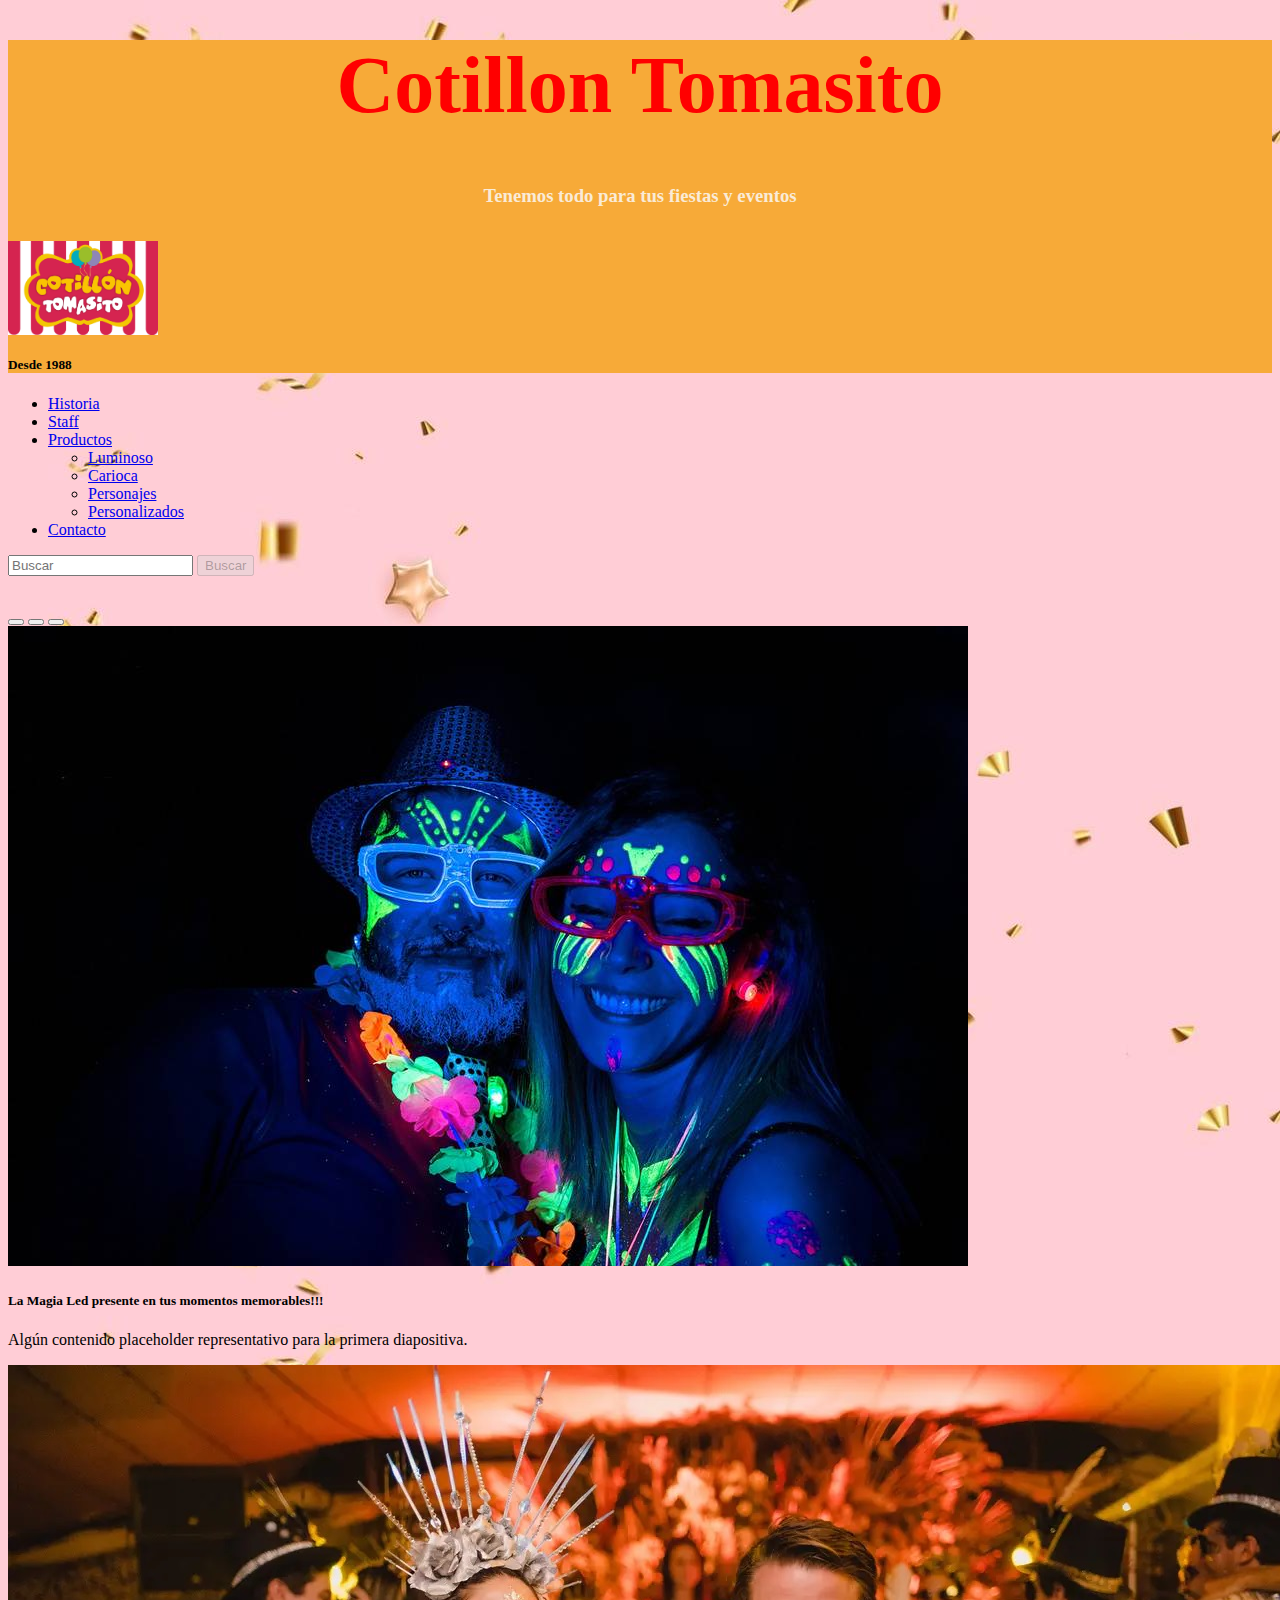
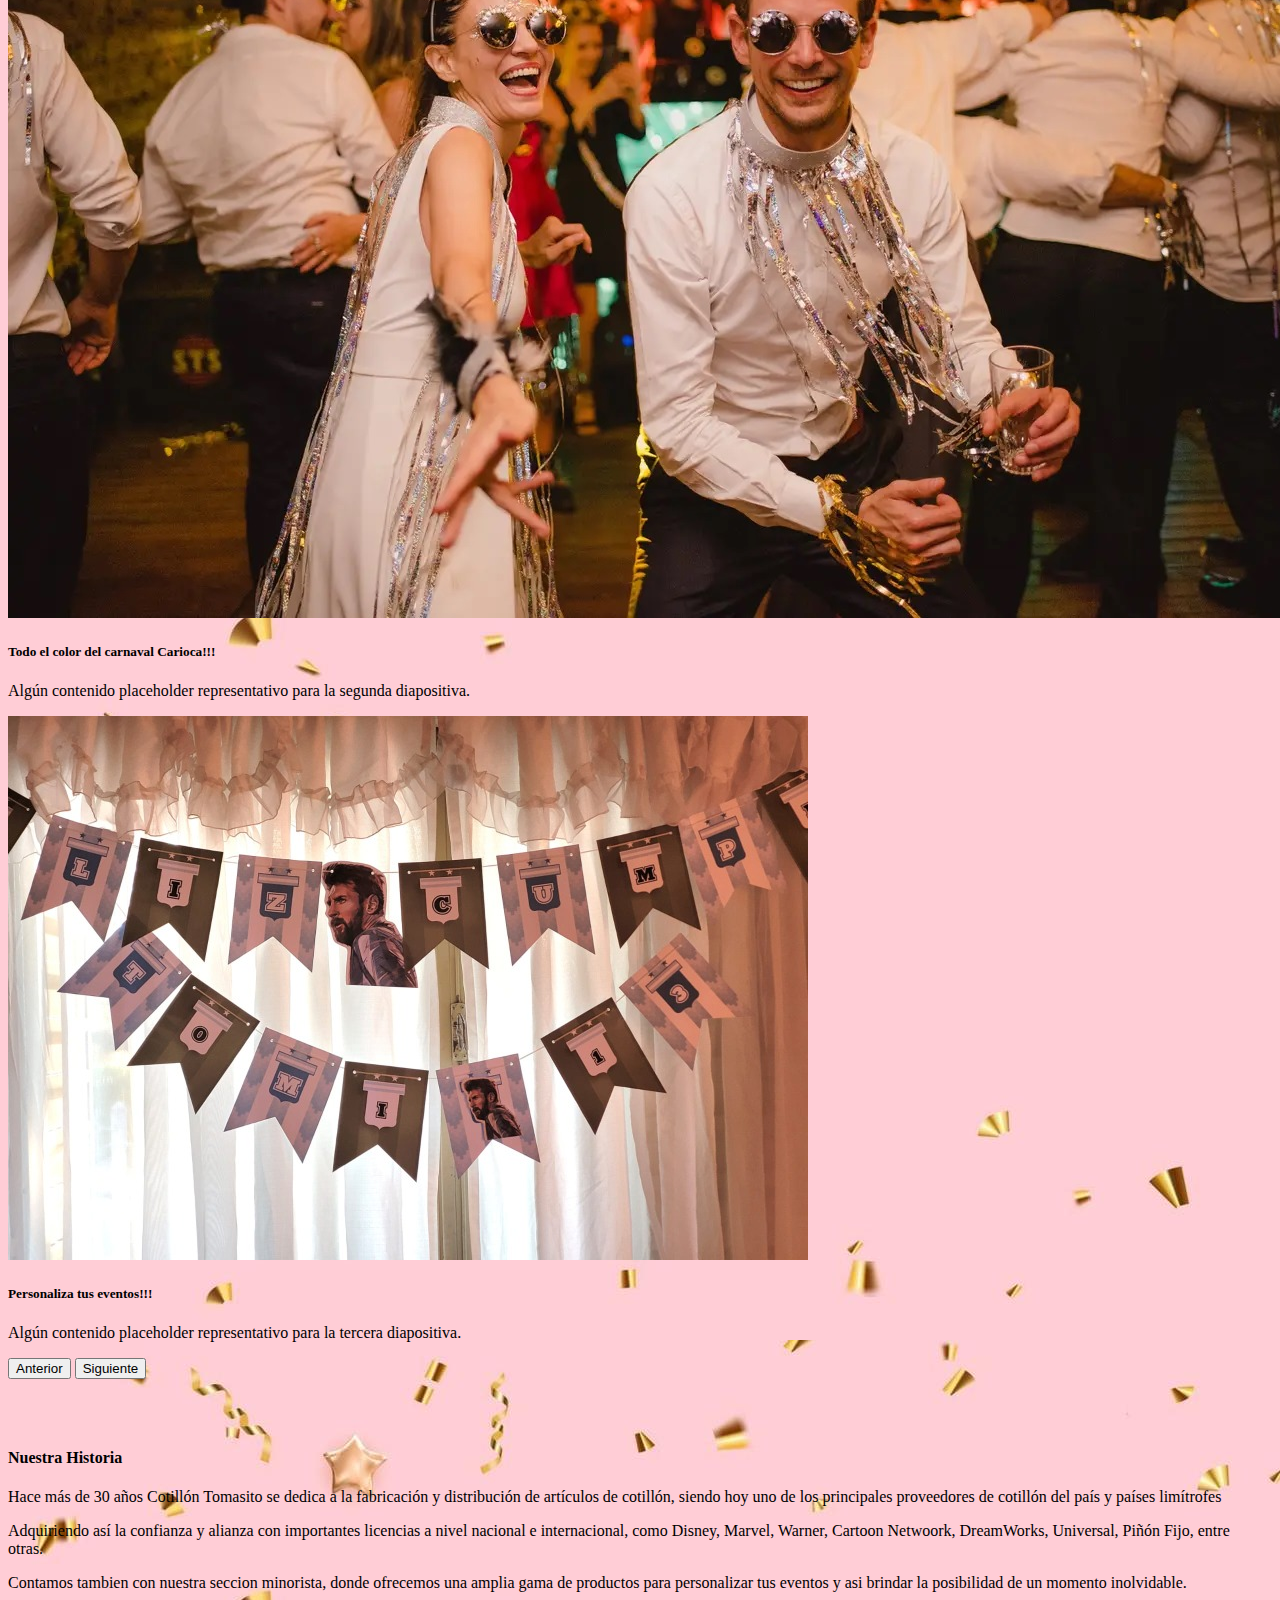
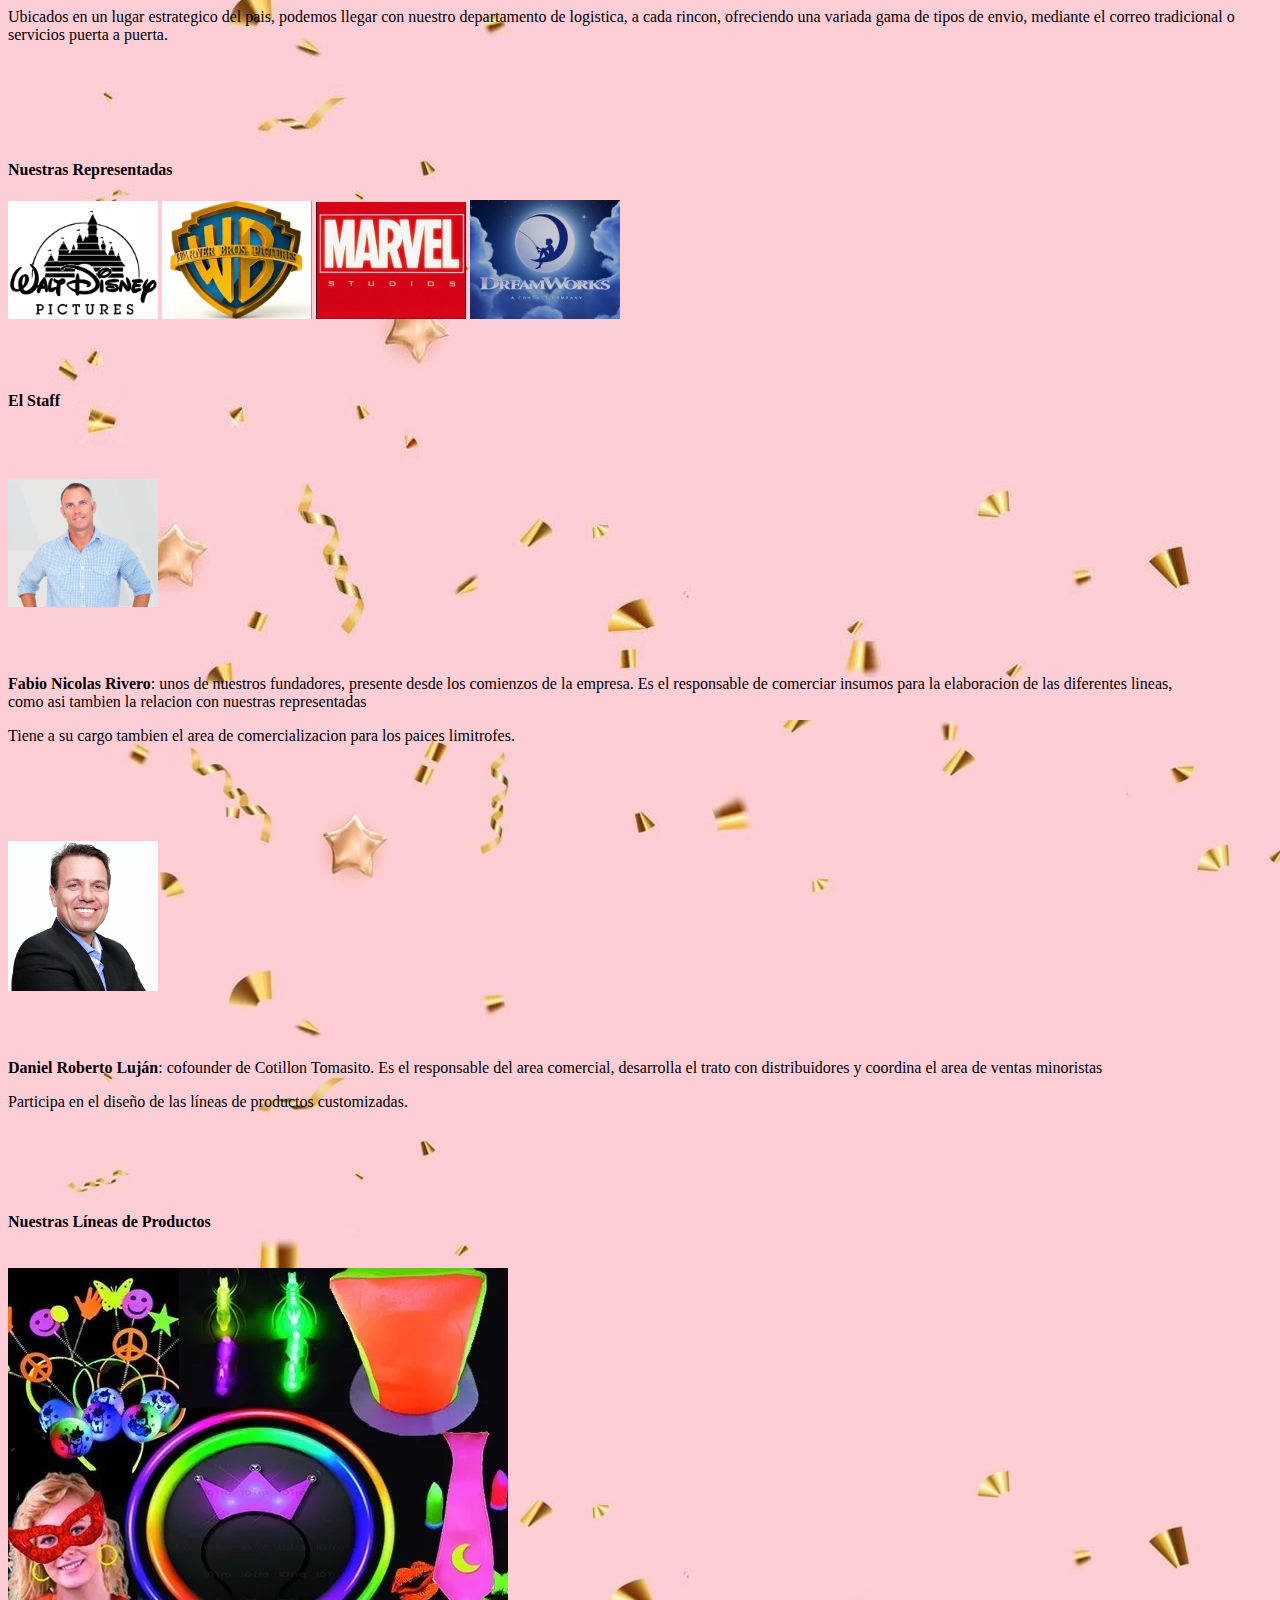
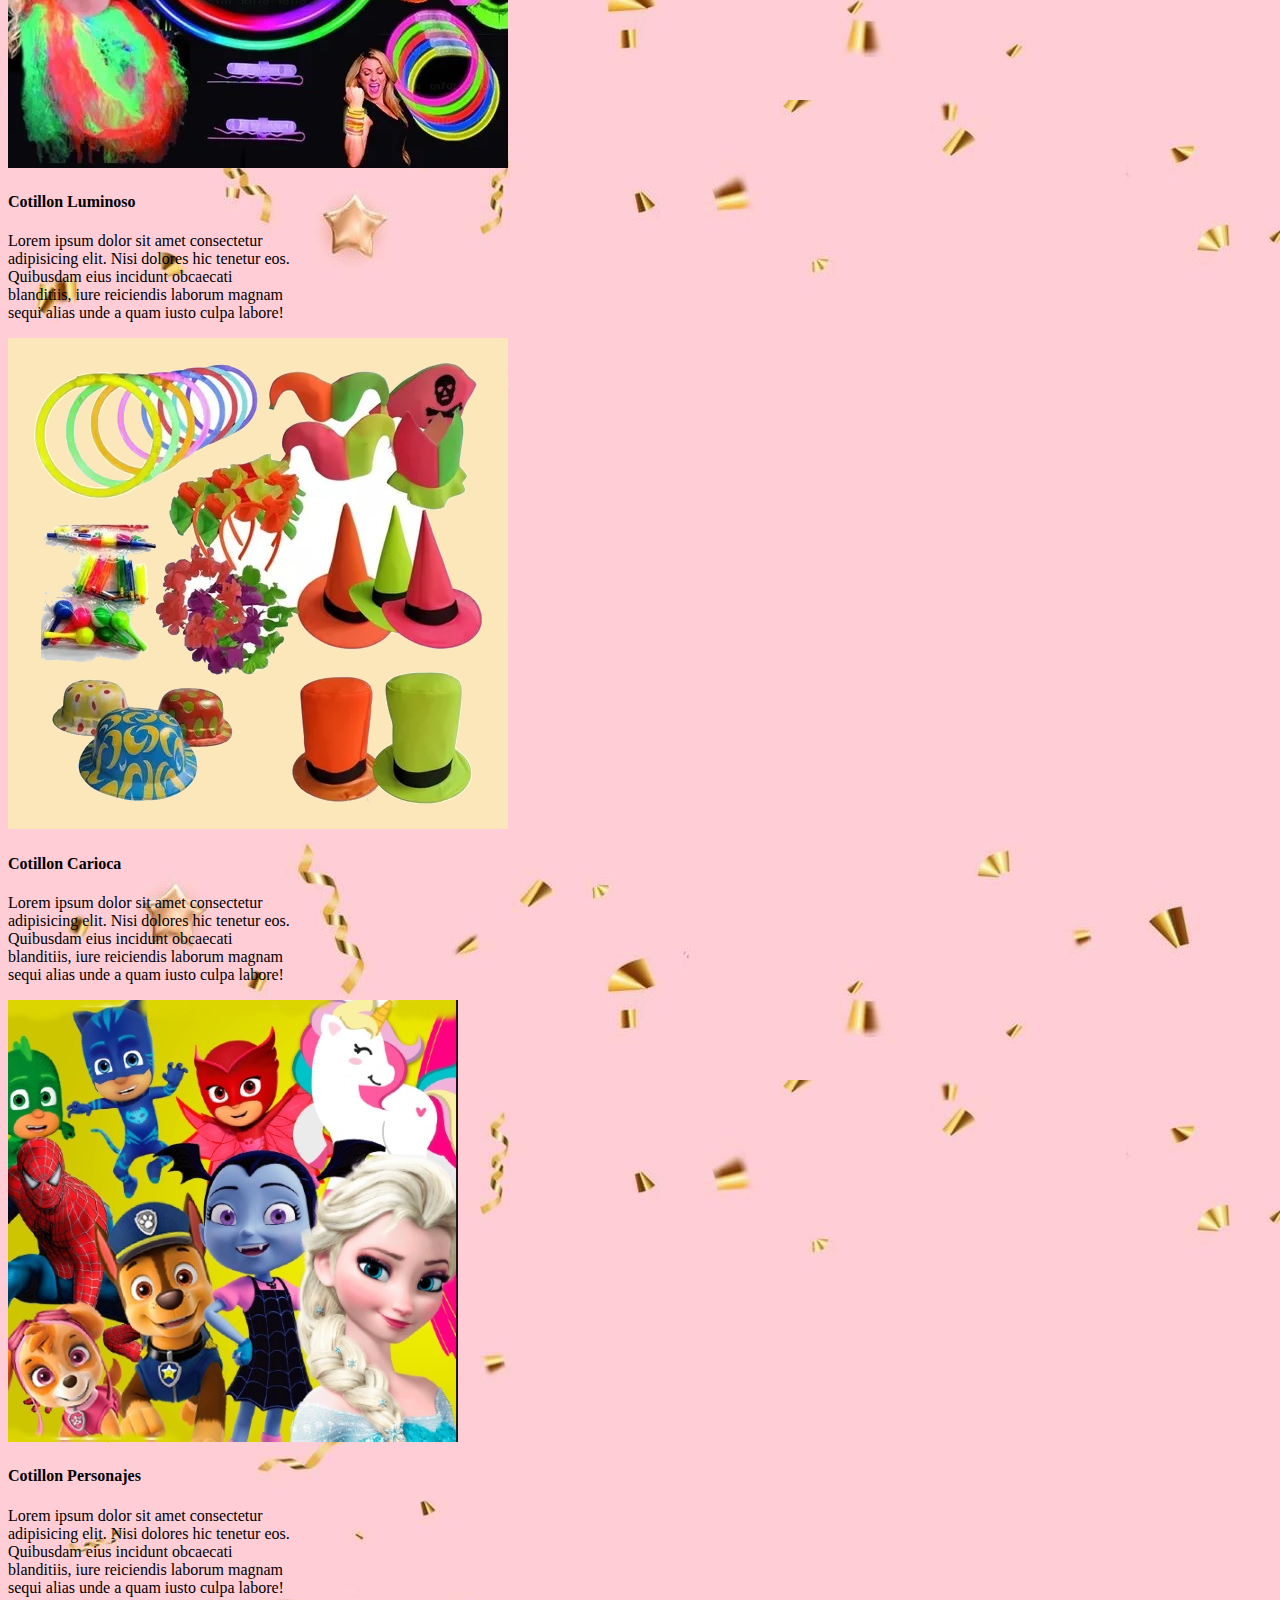
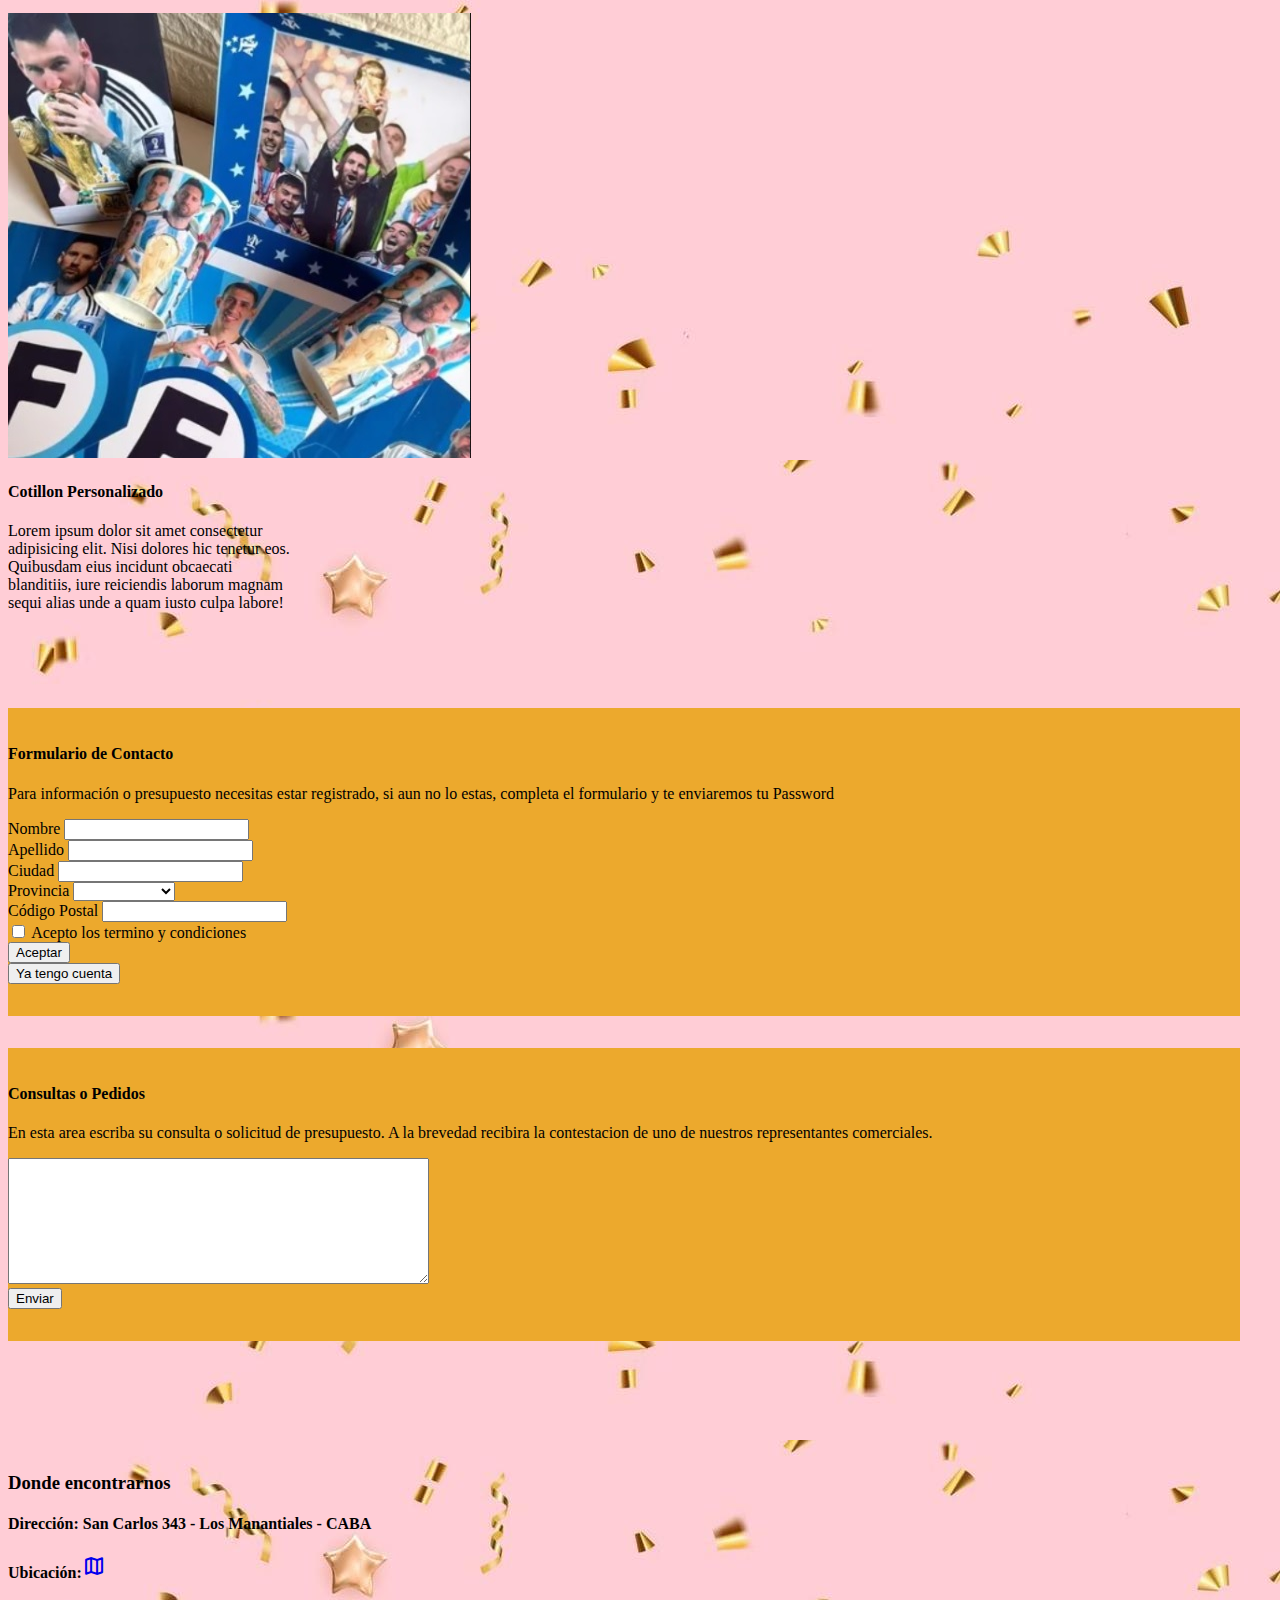
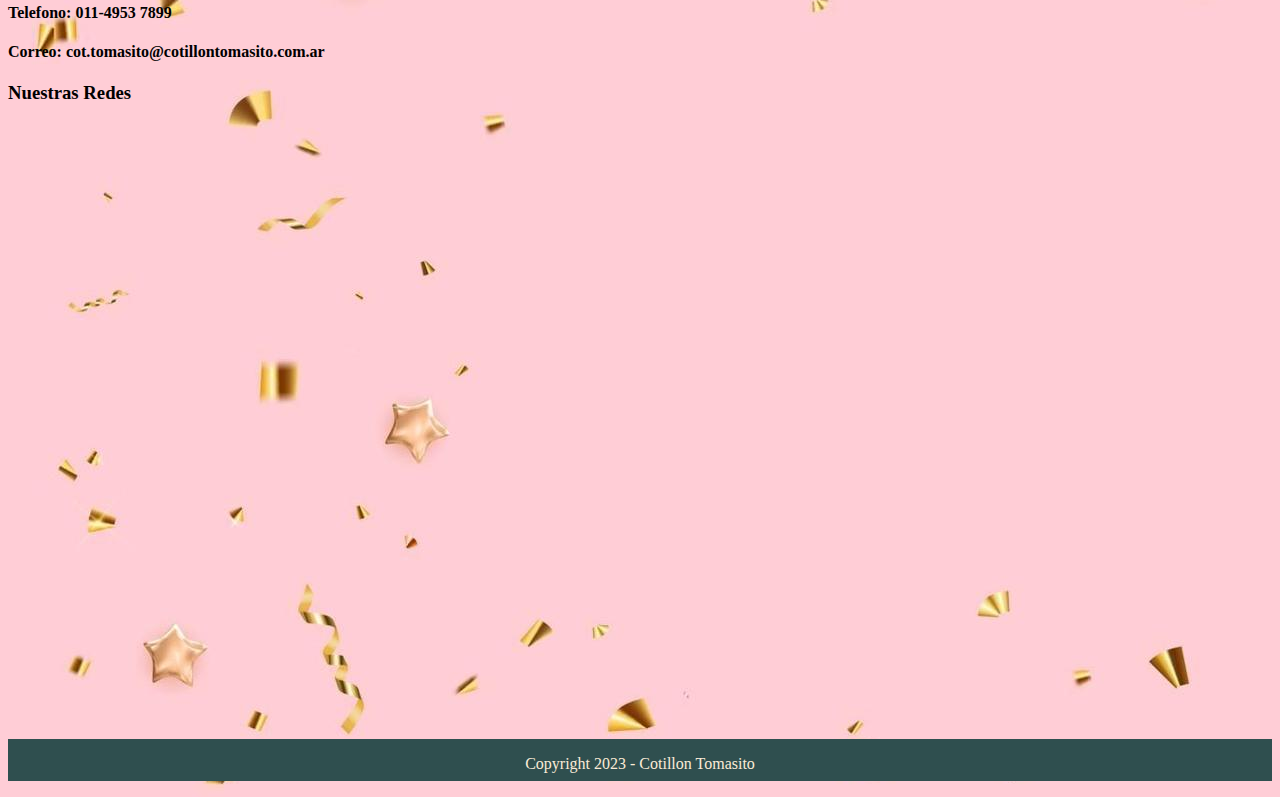
<file: grupo5_trabajo final/index.html>
<!DOCTYPE html>
<html lang="en">
<head>
    <meta charset="UTF-8">
    <meta http-equiv="X-UA-Compatible" content="IE=edge">
    <meta name="viewport" content="width=device-width, initial-scale=1.0">
    <title>Cotillon Tomasito</title>
    <link href="https://cdn.jsdelivr.net/npm/bootstrap@5.0.2/dist/css/bootstrap.min.css" rel="stylesheet" integrity="sha384-EVSTQN3/azprG1Anm3QDgpJLIm9Nao0Yz1ztcQTwFspd3yD65VohhpuuCOmLASjC" crossorigin="anonymous">
    <link rel="icon" type="image/x-icon" href="imagenes\Icono-Cotillon (1).png">
    <link rel="stylesheet" href="estilos.css">
    <link rel="stylesheet" href="https://maxst.icons8.com/vue-static/landings/line-awesome/line-awesome/1.3.0/css/line-awesome.min.css">  
    <link rel="stylesheet" href="https://fonts.googleapis.com/css2?family=Material+Symbols+Outlined:opsz,wght,FILL,GRAD@48,400,0,0" />
</head>


<body class="body">
    <header><!--cabezal de la pagina-->      
        <div class="container ">
            <div id="bg_titulos" class="row">
                <div class="col-md-10">  
                    <h1 id="titulo">Cotillon Tomasito</h1>
                    <h3 id="subtitulo">Tenemos todo para tus fiestas y eventos</h3>
                </div>
                <div class="col-md-2">
                    <div class="container">
                        <div class="row">
                            <img id="titulo_imagen" src="imagenes\01 cotillon tomasito logo 2.jpg" width="150rem"alt="icono cotillon" margin="margin-auto">
                        </div>
                        <div class="row margin-auto">
                            <h5>Desde 1988</h5>
                        </div>   
                    </div>   
                </div>      
            </div>
            
            <div class="row"><!--menu de prueba-->
                <nav class="navbar navbar-expand-lg navbar-light bg-light">
                    <div class="container-fluid col-md-11">
                      
                      <div class="collapse navbar-collapse" id="navbarScroll">
                        <ul class="navbar-nav me-auto my-2 my-lg-0 navbar-nav-scroll" style="--bs-scroll-height: 100px;">
                          <li class="nav-item">
                            <a class="nav-link active" aria-current="page" href="#historia">Historia</a>
                          </li>
                          <li class="nav-item">
                            <a class="nav-link active" href="#staff">Staff</a>
                          </li>
                          <li class="nav-item dropdown">
                            <a class="nav-link dropdown-toggle active" href="#" id="navbarScrollingDropdown" role="button" data-bs-toggle="dropdown" aria-expanded="false">
                              Productos
                            </a>
                            <ul class="dropdown-menu" aria-labelledby="navbarScrollingDropdown">
                              <li><a class="dropdown-item" href="#lineas1">Luminoso</a></li>
                              <li><a class="dropdown-item" href="#lineas1">Carioca</a></li>
                              <li><a class="dropdown-item" href="#lineas2">Personajes</a></li>
                              <li><a class="dropdown-item" href="#lineas2">Personalizados</a></li>
                            </ul>
                          </li>
                          <li class="nav-item">
                            <a class="nav-link active" href="#formcontactos_1">Contacto</a>
                          </li>
                        </ul>
                        <form class="d-flex" role="search">
                          <input class="form-control me-2" type="search" placeholder="Buscar" aria-label="Buscar">
                          <button class="btn btn-outline-success" type="submit" disabled>Buscar</button>
                        </form>
                      </div>
                    </div>
                    <div id="linksarrib" class="container col-md-1"><!--prueba-->
                        <div class="col">
                            <a href="https://twitter.com/i/flow/login?input_flow_data=%7B%22requested_variant%22%3A%22eyJsYW5nIjoiZW4ifQ%3D%3D%22%7D" target="_blank"><i class="lab la-twitter"></i></a>
                        </div>
                        <div class="col">
                            <a href="https://www.facebook.com/" target="_blank"><i class="lab la-facebook-f"></i></a>
                        </div>
                        <div class="col">
                            <a href="https://www.linkedin.com/" target="_blank"><i class="lab la-linkedin-in"></i></a>
                        </div> 
                    </div>
                  </nav>               
            </div>
            </div>        
        </div>    
    </header>


    <main class="container">
        <section id="seccion0"><!--carrusel de imagenes-->
            <div class="row">
                <div class="col-lg-2"></div>
                <div class="col-lg-8">
                    <div id="carouselExampleCaptions" class="carousel slide width:300px" data-bs-ride="carousel">
                        <div class="carousel-indicators">
                            <button type="button" data-bs-target="#carouselExampleCaptions" data-bs-slide-to="0" class="active" aria-current="true" aria-label="Slide 1"></button>
                            <button type="button" data-bs-target="#carouselExampleCaptions" data-bs-slide-to="1" aria-label="Slide 2"></button>
                            <button type="button" data-bs-target="#carouselExampleCaptions" data-bs-slide-to="2" aria-label="Slide 3"></button>
                        </div>
                        <div class="carousel-inner">
                            <div class="carousel-item active">
                                <img src="imagenes\cotillon led.jpeg" class="d-block w-100" alt="cotillon led">
                                <div class="carousel-caption d-none d-md-block">
                                    <h5>La Magia Led presente en tus momentos memorables!!!</h5>
                                    <p>Algún contenido placeholder representativo para la primera diapositiva.</p>
                                </div>
                            </div>
                        <div class="carousel-item">
                                <img src="imagenes\cotillon carioca.jpg" class="d-block w-100" alt="cotillon carioca">
                                <div class="carousel-caption d-none d-md-block">
                                    <h5>Todo el color del carnaval Carioca!!!</h5>
                                    <p>Algún contenido placeholder representativo para la segunda diapositiva.</p>
                                </div>
                            </div>
                        <div class="carousel-item">
                                <img src="imagenes\cotillon customizado.jpg" class="d-block w-100" alt="cotillon personalizado">
                                <div class="carousel-caption d-none d-md-block">
                                    <h5>Personaliza tus eventos!!!</h5>
                                    <p>Algún contenido placeholder representativo para la tercera diapositiva.</p>
                                </div>
                            </div>
                        </div>
                        <button class="carousel-control-prev" type="button" data-bs-target="#carouselExampleCaptions" data-bs-slide="prev">
                            <span class="carousel-control-prev-icon" aria-hidden="true"></span>
                            <span class="visually-hidden">Anterior</span>
                        </button>
                        <button class="carousel-control-next" type="button" data-bs-target="#carouselExampleCaptions" data-bs-slide="next">
                            <span class="carousel-control-next-icon" aria-hidden="true"></span>
                             <span class="visually-hidden">Siguiente</span>
                        </button>
                        </div>
                    </div>
                <div class="col-lg-2"></div>

            </div>    
        </section>

        <section id="seccion1" class="row"><!--presentacion-historia-->
            <div id="seccion1_1" class="col-lg-8">
                <h4 id="historia">Nuestra Historia</h4>
                <p>Hace más de 30 años Cotillón Tomasito se dedica a la fabricación y distribución de artículos de cotillón, siendo hoy uno de los principales proveedores de cotillón del país y países limítrofes</p>
                <p>Adquiriendo así la confianza y alianza con importantes licencias a nivel nacional e internacional, como Disney, Marvel, Warner, Cartoon Netwoork, DreamWorks, Universal, Piñón Fijo, entre otras. </p>
                <p>Contamos tambien con nuestra seccion minorista, donde ofrecemos una amplia gama de productos para personalizar tus eventos y asi brindar la posibilidad de un momento inolvidable.</p>
                <p>Ubicados en un lugar estrategico del pais, podemos llegar con nuestro departamento de logistica, a cada rincon, ofreciendo una variada gama de tipos de envio, mediante el correo tradicional o servicios puerta a puerta.</p>               
            </div>
            <div id="representadas" class="col-lg-4 ">
                <h4>Nuestras Representadas</h4>
                <img src="imagenes\disney.jpg" alt="logo disney" width="150px">
                
                <img src="imagenes\warner bros.jpg" alt="logo warner" width="150px">
                <img src="imagenes\marvel.jpg" alt="logo marvel" width="150px">
                <img src="imagenes\dreamworks.jpg" alt="logo dreamworks" width="150px">
            </div>
        </section>

        <section id="seccion1_2" class="row"><!--presentacion de los integrantes-->
            <h4 id="staff">El Staff</h4>
            <div id="representadas" class="col-lg-2 ">
                
                <img src="imagenes\perfil1.png" alt="perfil1" width="150px">
                
            </div>
            <div id="seccion1_1" class="col-lg-10">
                
                <p><strong>Fabio Nicolas Rivero</strong>: unos de nuestros fundadores, presente desde los comienzos de la empresa. Es el responsable de comerciar insumos para la elaboracion de las diferentes lineas, como asi tambien la relacion con nuestras representadas</p>
                <p>Tiene a su cargo tambien el area de comercializacion para los paices limitrofes. </p>
                              
            </div>
            <div id="representadas" class="col-lg-2 ">
                
                <img src="imagenes\perfil2.png" alt="perfil2" width="150px">
                
            </div>
            <div id="seccion1_1" class="col-lg-10">
                <p><strong>Daniel Roberto Luján</strong>: cofounder de Cotillon Tomasito. Es el responsable del area comercial, desarrolla el trato con distribuidores y coordina el area de ventas minoristas</p>
                <p>Participa en el diseño de las líneas de productos customizadas. </p>
                                     
            </div>
        </section>

        <section id="seccion2"><!-- presentacion de productos-->
            <h4>Nuestras Líneas de Productos</h4>
            <div class="container">
                <div class="row">
                    <div class="col-md-2"></div>
                    <div class="col-md-4">
                        <div id="lineas1" class="card" style="width: 18rem;">
                            <img src="imagenes\luminoso.jpg" class="card-img-top" alt="Cotillon Luminoso y led">
                            <div class="card-body">
                                <h4>Cotillon Luminoso</h4>
                              <p class="card-text ">Lorem ipsum dolor sit amet consectetur adipisicing elit. Nisi dolores hic tenetur eos. Quibusdam eius incidunt obcaecati blanditiis, iure reiciendis laborum magnam sequi alias unde a quam iusto culpa labore!</p>
                            </div>
                        </div>
                    </div>
                    <div class="col-md-4">
                        <div class="card" style="width: 18rem;">
                            <img src="imagenes\carioca.jpg" class="card-img-top" alt="Cotillon carioca">
                            <div class="card-body">
                                <h4>Cotillon Carioca</h4>
                              <p class="card-text">Lorem ipsum dolor sit amet consectetur adipisicing elit. Nisi dolores hic tenetur eos. Quibusdam eius incidunt obcaecati blanditiis, iure reiciendis laborum magnam sequi alias unde a quam iusto culpa labore!</p>
                            </div>
                        </div>   
                    </div>
                    <div class="col-md-2"></div>
                    
                </div>
                <div class="row">
                    <div class="col-md-2"></div>
                    <div class="col-md-4">
                        <div id="lineas2" class="card" style="width: 18rem;">
                            <img src="imagenes\personajes.jpg" class="card-img-top" alt="personajes">
                            <div class="card-body">
                                <h4>Cotillon Personajes</h4>
                              <p class="card-text">Lorem ipsum dolor sit amet consectetur adipisicing elit. Nisi dolores hic tenetur eos. Quibusdam eius incidunt obcaecati blanditiis, iure reiciendis laborum magnam sequi alias unde a quam iusto culpa labore!</p>
                            </div>
                        </div>
                    </div>
                    <div class="col-md-4">
                        <div class="card" style="width: 18rem;">
                            <img src="imagenes\personalizado.jpg" class="card-img-top" alt="personalizado">
                            <div class="card-body">
                                <h4>Cotillon Personalizado</h4>
                              <p class="card-text">Lorem ipsum dolor sit amet consectetur adipisicing elit. Nisi dolores hic tenetur eos. Quibusdam eius incidunt obcaecati blanditiis, iure reiciendis laborum magnam sequi alias unde a quam iusto culpa labore!</p>
                            </div>
                        </div>   
                    </div>
                    <div class="col-md-2"></div>
                    
                </div>
           </div>
        
        </section>
        <section id="seccion1_3">
            
            
            <div><!--formulario de contacto-->
                <div id="formcontactos_1" class="container col-lg-8 bg-grey">
                    <h4 >Formulario de Contacto</h4>
                    <p>Para información o presupuesto necesitas estar registrado, si aun no lo estas, completa el formulario y te enviaremos tu Password</p>
                    <form id ="formcontacto" class="row g-3">
                        <div class="col-md-6">
                          <label for="validationDefault01" class="form-label">Nombre</label>
                          <input type="text" class="form-control" id="validationDefault01" value="" required>
                        </div>
                        <div class="col-md-6">
                          <label for="validationDefault02" class="form-label">Apellido</label>
                          <input type="text" class="form-control" id="validationDefault02" value="" required>
                        </div>
                        
                        <div class="col-md-6">
                          <label for="validationDefault03" class="form-label">Ciudad</label>
                          <input type="text" class="form-control" id="validationDefault03" required>
                        </div>
                        <div class="col-md-3">
                          <label for="validationDefault04" class="form-label">Provincia</label>
                          <select class="form-select" id="validationDefault04" required>
                            <option selected disabled value=""></option>
                            <option>Chaco</option>
                            <option>Córdoba</option>
                            <option>Santa Fe</option>
                            <option>La Pampa</option>
                            <option>Tucuman</option>
                            <option>Misiones</option>
                            <option>Buenos Aires</option>
                          </select>
                        </div>
                        <div class="col-md-3">
                          <label for="validationDefault05" class="form-label">Código Postal</label>
                          <input type="text" class="form-control" id="validationDefault05" required>
                        </div>
                        <div class="col-12">
                          <div class="form-check">
                            <input class="form-check-input" type="checkbox" value="" id="invalidCheck2" required>
                            <label class="form-check-label" for="invalidCheck2">
                              Acepto los termino y condiciones
                            </label>
                          </div>
                        </div>
                        <div class="col-12"><!--botones del formulario-->
                          <button id="btn_1" class="btn btn-primary" type="submit">Aceptar</button>
                        </div>
                        <div class="col-12">
                            <button id="btn_2" class="btn-form btn btn-primary" type="submit">Ya tengo cuenta</button>
                        </div>

                    </form>

                </div>
                <!--segundo formulario-->
                <div id="formcontactos_2" class="container col-lg-8 bg-grey d-none">
                    <h4>Consultas o Pedidos</h4>
                    <p>En esta area escriba su consulta o solicitud de presupuesto. A la brevedad recibira la contestacion de uno de nuestros representantes comerciales.</p>
                    <form id ="formcontacto" class=" row g-3">
                        <div class="col-md">
                            <textarea class="col-md-12" id="" name="pedidos" rows="8" cols="50">
                                
                                </textarea>
                        </div>
                        
                        
                        
                        <div class="col-12">
                          <button class="btn-form btn btn-primary" type="submit">Enviar</button>
                        </div>
                      </form>

            </div>
    

                </form>

            </div>

            


        </section>
        
        

    </main>
    <footer id="pie" class="container footer"><!--pie de la pagina-->
        <div class="container">
            <div class="row">
                <div id="contactos" class="container col-md-6">
                    <div class="col-md-6"><!--direcciony ubicacion-->
                    <h3>Donde encontrarnos</h3></div>
                    <h4>Dirección: San Carlos 343 - Los Manantiales - CABA</h4>
                    <h4>Ubicación:<a href="https://www.google.com/maps/place/Av.+Eva+Per%C3%B3n+312,+C%C3%B3rdoba/@-31.3094291,-64.3058232,17z/data=!3m1!4b1!4m5!3m4!1s0x94329d08222ccce7:0xe62251ebaf4baf21!8m2!3d-31.3094337!4d-64.3036345" target="_blank"><span class="material-symbols-outlined">
                        map
                        </span></a></h4>
                    <h4>Telefono: 011-4953 7899</h4>
                    <h4>Correo: cot.tomasito@cotillontomasito.com.ar</h4>
                </div>

                <div class="col-md-4"><!--links redes sociales-->
                    <div id="nredes" class="col-md-8">
                        <h3>Nuestras Redes</h3>
                    </div>
                    <div class="row">
                        
                        <div id="link1"class="col">
                            <a href="https://twitter.com/i/flow/login?input_flow_data=%7B%22requested_variant%22%3A%22eyJsYW5nIjoiZW4ifQ%3D%3D%22%7D" target="_blank"><i class="lab la-twitter"></i></a>
                        </div>
                        <div id="link2"class="col">
                            <a href="https://www.facebook.com/" target="_blank"><i class="lab la-facebook-f"></i></a>
                        </div>
                        <div id="link3"class="col">
                            <a href="https://www.linkedin.com/" target="_blank"><i class="lab la-linkedin-in"></i></a>
                        </div>
                    </div>
                    
                </div>

                
            </div>

            <div id="copyright" class="container row col-md">
                
                <div class="col-md">Copyright 2023 - Cotillon Tomasito </div>
                
            </div>
            
           </div>
           <div>
            <!--esto es una prueba-->
           </div>
           
        
        

    </footer>
    <script src="acciones.js"></script>
    <script src="https://cdn.jsdelivr.net/npm/bootstrap@5.0.2/dist/js/bootstrap.bundle.min.js" integrity="sha384-MrcW6ZMFYlzcLA8Nl+NtUVF0sA7MsXsP1UyJoMp4YLEuNSfAP+JcXn/tWtIaxVXM" crossorigin="anonymous"></script>
</body>
</html>
</file>
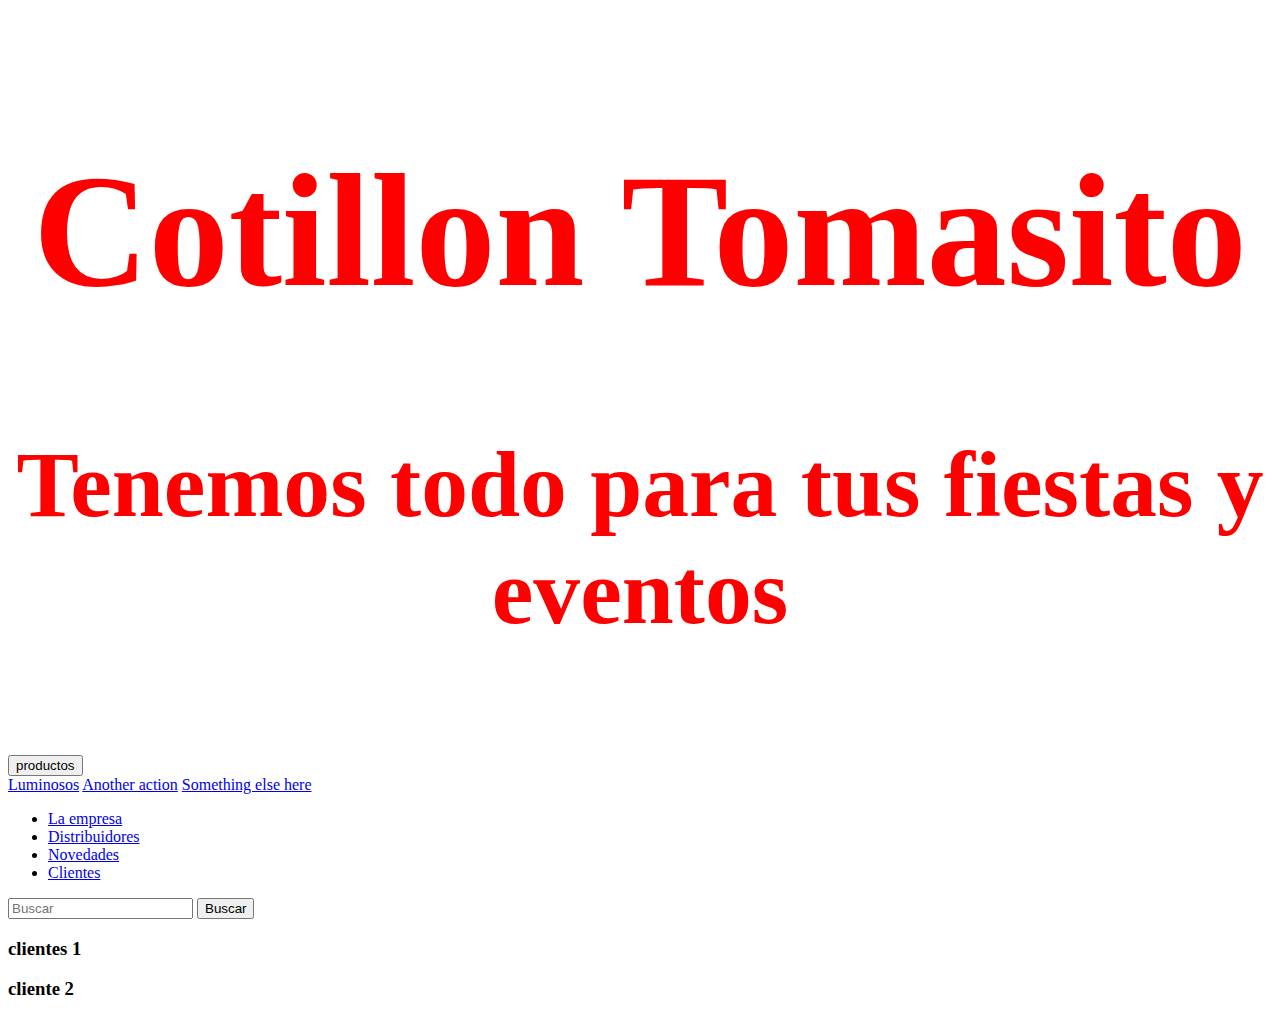
<file: grupo5_trabajo final/clientes.html>
<!DOCTYPE html>
<html lang="en">
<head>
    <meta charset="UTF-8">
    <meta http-equiv="X-UA-Compatible" content="IE=edge">
    <meta name="viewport" content="width=device-width, initial-scale=1.0">
    <title>Clientes</title>
    <link href="https://cdn.jsdelivr.net/npm/bootstrap@5.0.2/dist/css/bootstrap.min.css" rel="stylesheet" integrity="sha384-EVSTQN3/azprG1Anm3QDgpJLIm9Nao0Yz1ztcQTwFspd3yD65VohhpuuCOmLASjC" crossorigin="anonymous">
    <link rel="stylesheet" href="estilos.css">
</head>
<body>
    <header><!--cabezal de la pagina-->
        <div id="titulo" class="container">
            <h1>Cotillon Tomasito</h1>
            <h3>Tenemos todo para tus fiestas y eventos</h3>
        </div>
        <div class="container">
            <nav id="navprin" class="navbar navbar-expand-lg navbar-light bg-light"><!--navegador-->
                <div class="container-fluid">
                  
                  <div class="dropdown">
                    <button class="btn btn-secondary dropdown-toggle" type="button" id="dropdownMenuButton" data-toggle="dropdown" aria-haspopup="true" aria-expanded="false">
                      productos
                    </button>
                    <div class="dropdown-menu" aria-labelledby="dropdownMenuButton">
                      <a class="dropdown-item" href="#luminoso">Luminosos</a>
                      <a class="dropdown-item" href="#luminoso1">Another action</a>
                      <a class="dropdown-item" href="#luminoso2">Something else here</a>
                    </div>
                  </div>
                  <div class="collapse navbar-collapse" id="navbarTogglerDemo02">
                    <ul class="navbar-nav me-auto mb-2 mb-lg-0">
                      <li class="nav-item">
                        <a class="nav-link active" aria-current="page" href="#">La empresa</a>
                      </li>
                      <li class="nav-item">
                        <a class="nav-link" href="#">Distribuidores</a>
                      </li>
                      <li class="nav-item">
                        <a class="nav-link" href="#">Novedades</a>
                      </li>
                      <li class="nav-item">
                        <a class="nav-link" href="clientes.html" target="_blank">Clientes</a>
                      </li>
                    </ul>
                    <form class="d-flex">
                      <input class="form-control me-2" type="search" placeholder="Buscar" aria-label="Search">
                      <button class="btn btn-outline-success" type="submit">Buscar</button>
                    </form>
                  </div>
                </div>
              </nav>

        </div>
        
        
    </header>
    <h3>clientes 1</h3>
    <h3>cliente 2</h3>
</body>
</html>
</file>
<file: grupo5_trabajo final/estilos.css>
.body{
    background-image: url(./imagenes/fondobody.jpg);
}
#linksarrib{
    display: flex;
    justify-content: center;
    align-items: center; 
    font-size: 1.5rem;
    font-variant-position: super;
}
.container{
    display: flexbox;
    padding-top: 1rem;
}
#bg_titulos{
    background-color:#f7aa38;
}
#titulo {
    color: #ff0000;
    text-align: center;
    margin-top: 1rem;
    font-size: 5rem;
}
#subtitulo {
    color: antiquewhite;
    text-align: center;
}
#titulo_imagen{
    padding: 0%;
    display: flex;
    justify-content: center;
    align-content: center;
    
    
}
#seccion1_1{
    padding-top: 3rem;
    padding-right: 2rem;
    padding-bottom: 2rem;
}
#seccion1_2{
    padding-top: 3rem;
    padding-right: 2rem;
    padding-bottom: 2rem;
}
#seccion1_3{
    padding-top: 3rem;
    padding-right: 2rem;
    padding-bottom: 2rem;
}
#representadas{
    padding-top: 3rem;

}
#dropdownMenuButton1{
    margin-top: 1rem;
}
#link1{
    display: flexbox;
    justify-content: right;
    align-content: center; 
    height: 100px;
    padding: 50px;
    font-size: 1.5rem;
}
#link2{
    display: flexbox;
    justify-content: center;
    align-content: center; 
    height: 100px;
    padding: 50px;
    font-size: 1.5rem;
}
#link3{
    display: flexbox;
    justify-content:left;
    align-content: center; 
    height: 100px;
    padding: 50px;
    font-size: 1.5rem;
}
img.center {

    display: block;
    
    margin-left: auto;
    
    margin-right: auto;
    
    }
.card,img{
    border-color: #f7e43e;
    border-width: 0.05rem;
}

#contactos>h4{
    font-size: 1rem;
}

div>#nredes{
    size: 0.2rem;
}
div>#formcontactos_1{
    display: flexbox;
    background-color: #eca92d;
    height: auto;
    margin-top: 2rem;
    margin-bottom: 2rem;
    padding-bottom: 2rem;
}
div>#formcontactos_2{
    display: flexbox;
    background-color: #eca92d;
    height: auto;
    margin-top: 2rem;
    margin-bottom: 2rem;
    padding-bottom: 2rem;
}

div>#copyright{
    background-color: darkslategray;
    justify-content: center;
text-align: center;
padding-bottom: 0.5rem;
color:antiquewhite;
margin-top: 1rem;
margin-bottom: 1rem;
}
</file>
